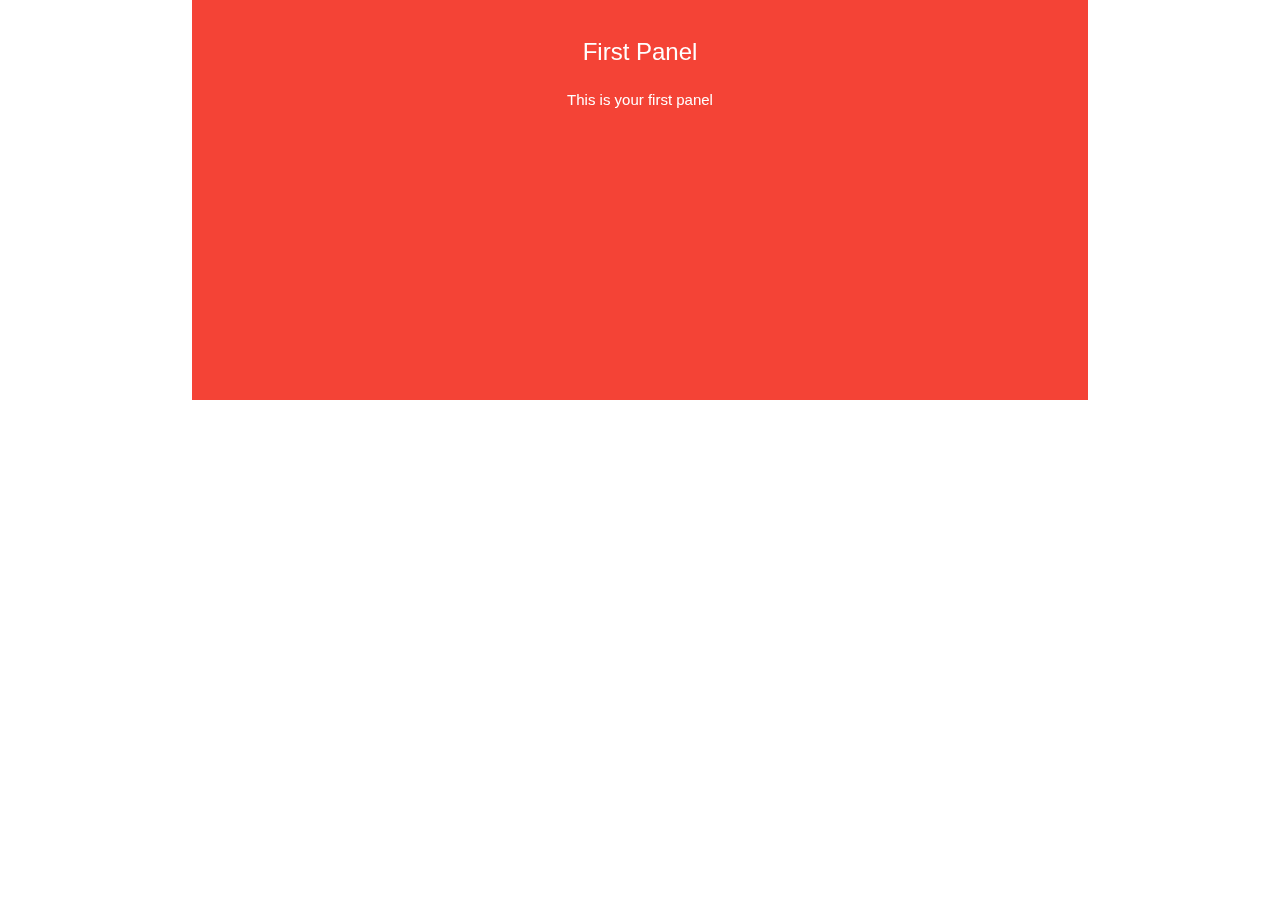
<file: carousel.html>
<!DOCTYPE html>
<html lang="en">
<head>
    <meta charset="UTF-8">
    <meta name="viewport" content="width=device-width, initial-scale=1.0">
    <meta http-equiv="X-UA-Compatible" content="ie=edge">
    <title>Carousel</title>
    <!-- Compiled and minified CSS -->
    <link rel="stylesheet" href="https://cdnjs.cloudflare.com/ajax/libs/materialize/1.0.0/css/materialize.min.css">
    <!-- Compiled and minified JavaScript -->
    <script src="https://cdnjs.cloudflare.com/ajax/libs/materialize/1.0.0/js/materialize.min.js"></script>
</head>
<body>
    <div class="container">
        <div class="carousel carousel-slider center">
                <div class="carousel-item red white-text" href="#one!">
                    <h2>First Panel</h2>
                    <p class="white-text">This is your first panel</p>
                </div>
                <div class="carousel-item red white-text" href="#one!">
                    <h2>First Panel</h2>
                    <p class="white-text">This is your first panel</p>
                </div>  
        </div>
    </div>
    <script src="carousel.js"></script>
</body>
</html>
</file>
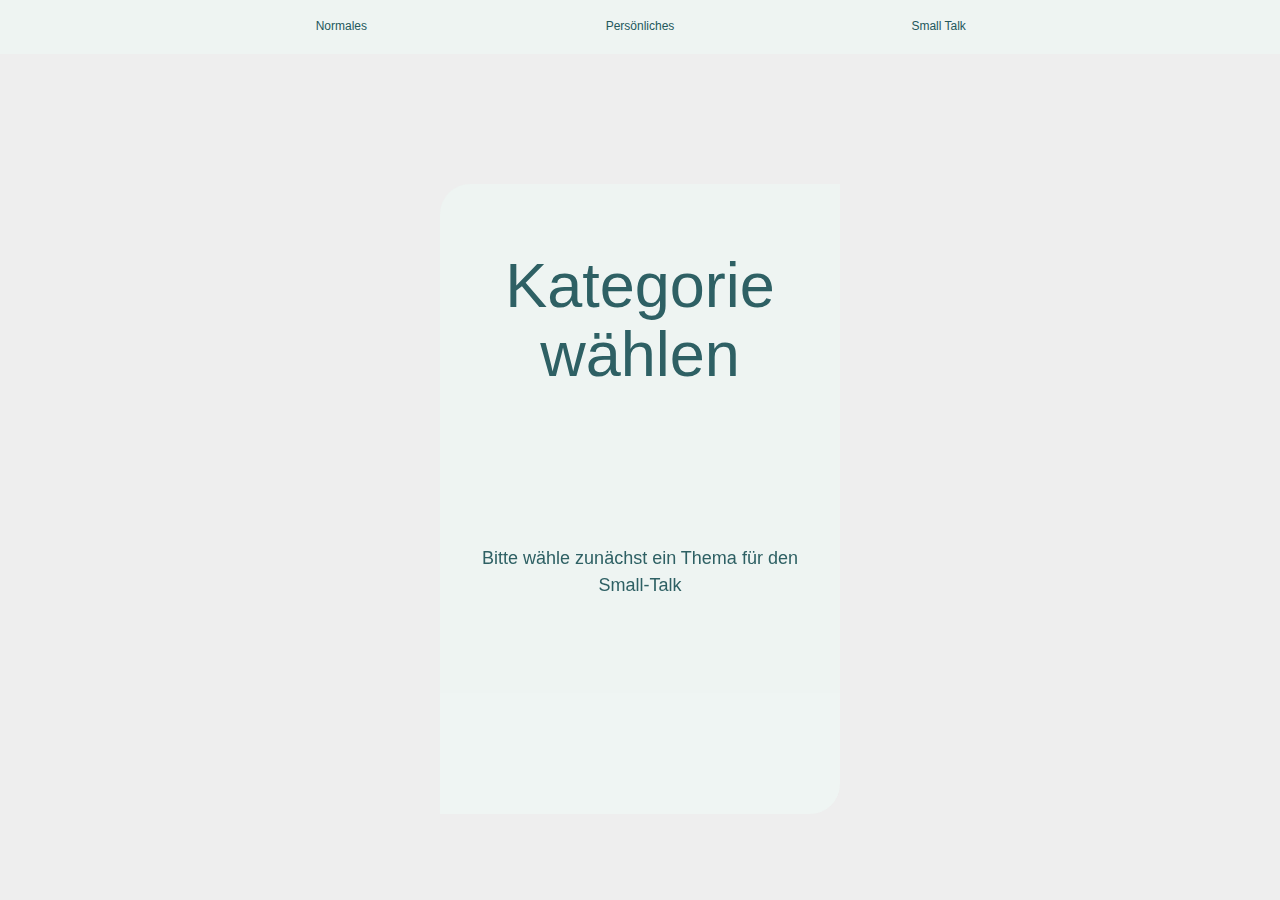
<file: index2.html>
<!DOCTYPE html>
<html lang="en">
<head>
    <meta charset="UTF-8">
    <meta name="viewport" content="width=
    , initial-scale=1.0">
    <meta http-equiv="X-UA-Compatible" content="ie=edge">
    <title>Gesprächsstoff</title>
    <!-- <link rel="stylesheet" href="https://cdnjs.cloudflare.com/ajax/libs/skeleton/2.0.4/skeleton.css"> -->
    <link rel="stylesheet" href="styles.css">
    <link rel="stylesheet" href="https://use.fontawesome.com/releases/v5.4.1/css/all.css" integrity="sha384-5sAR7xN1Nv6T6+dT2mhtzEpVJvfS3NScPQTrOxhwjIuvcA67KV2R5Jz6kr4abQsz" crossorigin="anonymous">
    <!-- Compiled and minified CSS -->
    <link rel="stylesheet" href="https://cdnjs.cloudflare.com/ajax/libs/materialize/1.0.0/css/materialize.min.css">
    <!-- Compiled and minified JavaScript -->
    <script src="https://cdnjs.cloudflare.com/ajax/libs/materialize/1.0.0/js/materialize.min.js"></script>
</head>
<body>
    <!-- Navigation Bar -->
    <div class="navbar">
        <div class="container">
            <div class="row" id="list">
                    <button class="tablink four columns col s4" id="norm" >Normales</button>
                    <button class="tablink four columns col s4" id="pers">Persönliches</button>
                    <button class="tablink four columns col s4" id="smal">Small Talk</button>
            </div>
        </div>
    </div>
    <!-- Inhalt -->
        <div class="cn">
            <div class="carousel carousel-slider center" id="frage">
                    <div class="carousel-item">
                        <h1>Kategorie wählen</h1>
                        <p>Bitte wähle zunächst ein Thema für den Small-Talk</p>
                    </div>
                </div>
            </div>
        </div>
<script src="app.js"></script>
<script src="https://code.jquery.com/jquery-3.3.1.min.js" integrity="sha256-FgpCb/KJQlLNfOu91ta32o/NMZxltwRo8QtmkMRdAu8=" crossorigin="anonymous"></script>
</body>
</html>
</file>
<file: styles.css>
* {box-sizing: border-box}
        
/* Set height of body and the document to 100% */
body, html {
    height: 100%;
    margin: 0;
    font-family: Arial;
    background: #eee;
    background-image: url("https://www.welt.de/img/wirtschaft/webwelt/mobile185613328/8211628427-ci23x11-w960/Instagram-Account-Vanessa-BlumenthalN-2.jpg");    
    /*  
        funktioniert nur, wenn Dateien lokal vorhanden
        background-image: url("pix/pic2.jpeg");
    */
    background-repeat: no-repeat;
    background-size: cover;
    background-position-x: right;
}

.cn {
    display: table-cell;
    width: 100vw;
    height: 94vh;
    vertical-align: middle !important;
    text-align: center;
  }

  form{
      margin: 0;
  }

/* Style navbar */
.outer-div{
    background-color: #A72534;
    border: black solid 2px
}

.tablink {
    color: #23585C;
    border: none;
    outline: none;
    cursor: pointer;
    font-size: 12px;
    padding: 0;
    margin: auto;
    background-color:#EEF4F2;
}

.tablink:hover {
    color: #A72534;
    border-radius: 5px;
    background-color: rgb(231, 231, 231);
    border: #EEF4F2 solid 7px;
}

.four{
    margin: 0;
    width: 33.333% !important;
    border-radius: 0%;
    height: 6vh;
}

.navbar{
    background-color:#EEF4F2;
    height: 6vh;
}

#list{
    margin: auto;
}

/* carousel */

.carousel{
    /* width: 75% !important; */
    margin: auto;
    margin-top: 50px;
    display: inline-block;
    width: 400px !important;
    height: 70vh !important;
    border-radius: 30px 0 30px 0;
    opacity: 0.95;
}

.carousel-item{

    /* background-image: url("https://www.toptal.com/designers/subtlepatterns/patterns/regal.png");
    background-repeat: no-repeat;
    background-size: cover; */
    background-color: #EEF4F2;
    color: #23585C;
    padding: 25px;
    

}

.carousel-item p{
    margin: 10px;
    font-size: 18px !important;

}

div p{
    display: table-cell;
    width: 100vw;
    height: 35vh;
    vertical-align: middle;
    text-align: center;
}
</file>
